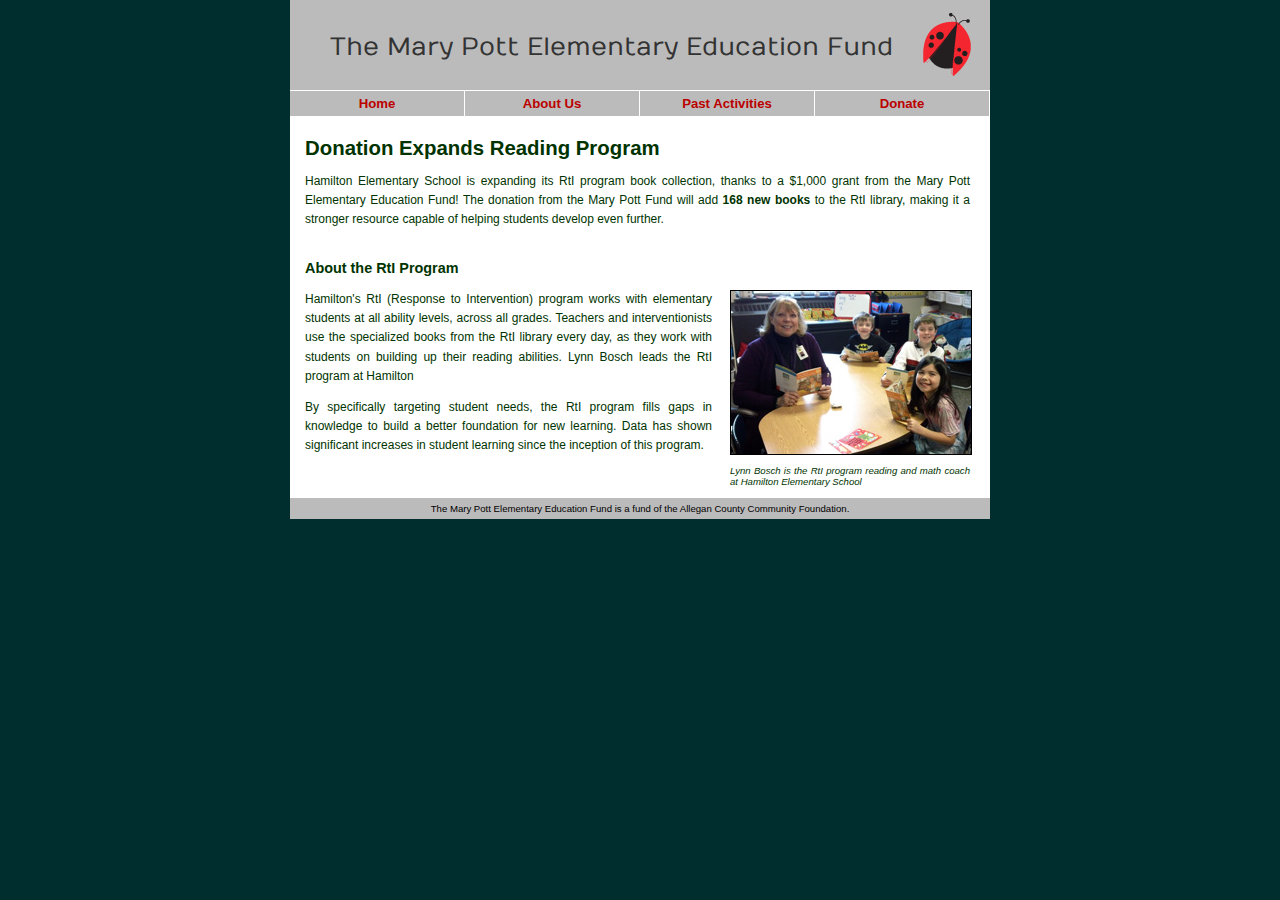
<file: index.html>
<!DOCTYPE html PUBLIC "-//W3C//DTD XHTML 1.0 Strict//EN" "http://www.w3.org/TR/xhtml1/DTD/xhtml1-strict.dtd">
<html xmlns="http://www.w3.org/1999/xhtml">
<head>
<meta http-equiv="Content-Type" content="text/html; charset=iso-8859-1" />
<title>Mary Pott Elementary Education Fund</title>
<link rel="stylesheet" href="style.css" type="text/css" />
<!-- <link href='http://fonts.googleapis.com/css?family=Snowburst+One' rel='stylesheet' type='text/css'>
<link href='http://fonts.googleapis.com/css?family=Averia+Libre' rel='stylesheet' type='text/css'> -->
<link href='http://fonts.googleapis.com/css?family=Quintessential|Junge|Rufina|Libre+Baskerville|Gilda+Display|Bitter|Averia+Libre|Alike|Tienne|Belleza|Capriola|ABeeZee|Signika+Negative|Numans' rel='stylesheet' type='text/css'>
</head>

<body>
<!-- Master Container: Centered and 700px wide -->
<div id="container">
    
    <!-- Site Top Header -->

    <div id="topheader">
    <span id="title">The Mary Pott Elementary Education Fund</span>
    <img class="topheader" src="images/ladybug.png" />
   </div>
	<!-- Site navigation buttons -->
	<div id="navcontainer">
        <span class="navitem"><a href="index.html">Home</a></span>
        <span class="navitem"><a href="about.html">About Us</a></span>
        <span class="navitem"><a href="past.html">Past Activities</a></span>
        <span class="navitem"><a href="donate.html">Donate</a></span>
    </div>
    <!-- End of Site Navigation Buttons -->
    
    <!-- Main content container -->
    <div id="main">

        <h1>Donation Expands Reading Program</h1>
            
        <p>Hamilton Elementary School is expanding its RtI program book collection, thanks to a $1,000 grant from the Mary Pott Elementary Education Fund!  The donation from the Mary Pott Fund will add <em>168 new books</em> to the RtI library, making it a stronger resource capable of helping students develop even further.</p>


        <h2>About the RtI Program</h2>

        <div id="captioned_photo">
                <img class="captioned_photo" src="images/rti_program_image.jpg" /><p class="captioned_photo">Lynn Bosch is the RtI program reading and math coach at Hamilton Elementary School</p>
        </div>

        <p>Hamilton's RtI (Response to Intervention) program works with elementary students at all ability levels, across all grades.  Teachers and interventionists use the specialized books from the RtI library every day, as they work with students on building up their reading abilities.  Lynn Bosch leads the RtI program at Hamilton</p>

        <p>By specifically targeting student needs, the RtI program fills gaps in knowledge to build a better foundation for new learning.  Data has shown significant increases in student learning since the inception of this program.</p>



    </div>
    <!-- End of main container -->
    
    <!-- Footer -->
    <div id="footer">
    The Mary Pott Elementary Education Fund is a fund of the Allegan County Community Foundation.
    </div>
    <!-- End of footer -->
</div>
<!-- End of master container -->

<script type="text/javascript">

  var _gaq = _gaq || [];
  _gaq.push(['_setAccount', 'UA-3737853-1']);
  _gaq.push(['_trackPageview']);

  (function() {
    var ga = document.createElement('script'); ga.type = 'text/javascript'; ga.async = true;
    ga.src = ('https:' == document.location.protocol ? 'https://ssl' : 'http://www') + '.google-analytics.com/ga.js';
    var s = document.getElementsByTagName('script')[0]; s.parentNode.insertBefore(ga, s);
  })();

</script>
</body>
</html>
</file>
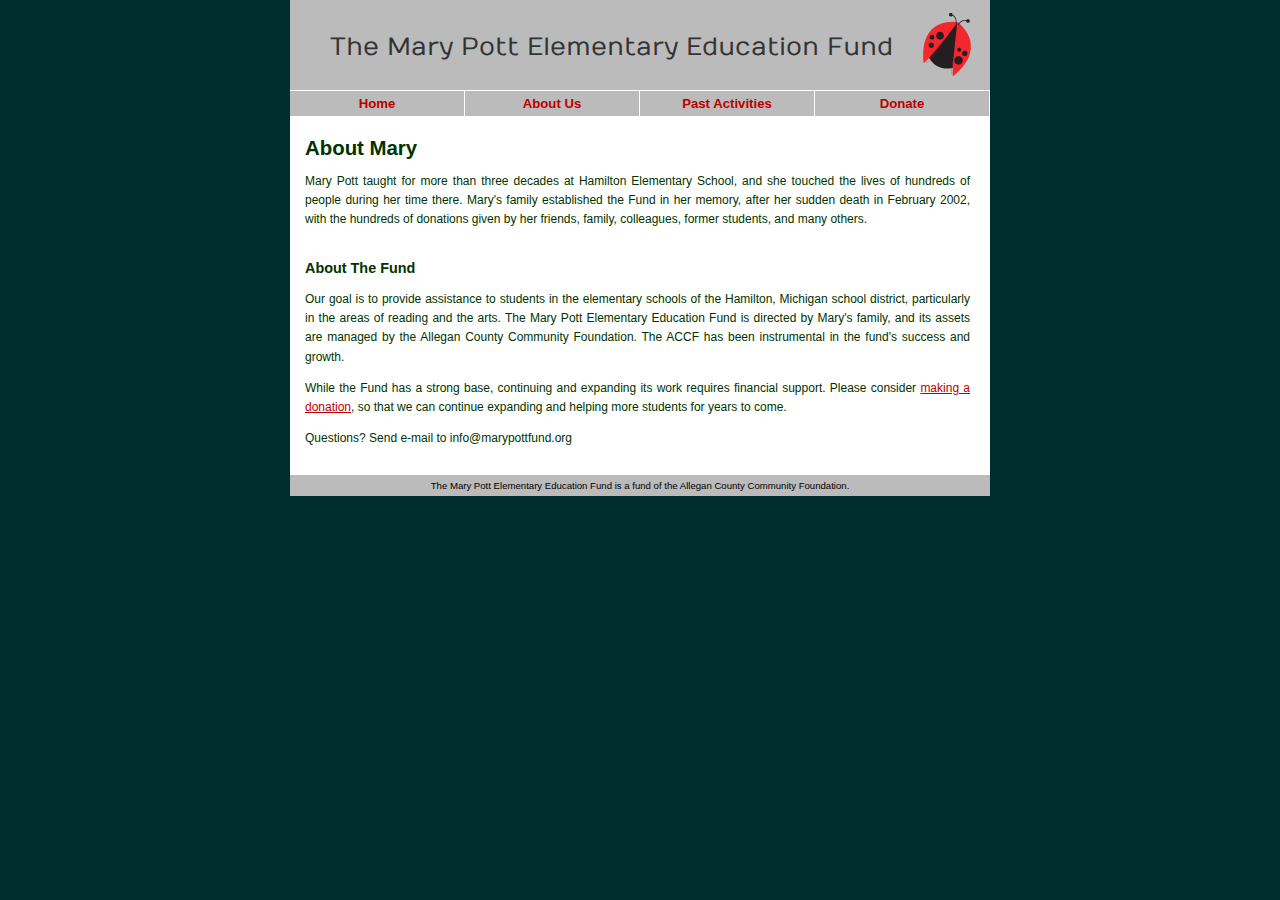
<file: about.html>
<!DOCTYPE html PUBLIC "-//W3C//DTD XHTML 1.0 Strict//EN" "http://www.w3.org/TR/xhtml1/DTD/xhtml1-strict.dtd">
<html xmlns="http://www.w3.org/1999/xhtml">
<head>
<meta http-equiv="Content-Type" content="text/html; charset=iso-8859-1" />
<title>Mary Pott Elementary Education Fund</title>
<link rel="stylesheet" href="style.css" type="text/css" />
<!-- <link href='http://fonts.googleapis.com/css?family=Snowburst+One' rel='stylesheet' type='text/css'>
<link href='http://fonts.googleapis.com/css?family=Averia+Libre' rel='stylesheet' type='text/css'> -->
<link href='http://fonts.googleapis.com/css?family=Quintessential|Junge|Rufina|Libre+Baskerville|Gilda+Display|Bitter|Averia+Libre|Alike|Tienne|Belleza|Capriola|ABeeZee|Signika+Negative|Numans' rel='stylesheet' type='text/css'>
</head>

<body>
<!-- Master Container: Centered and 700px wide -->
<div id="container">
    
    <!-- Site Top Header -->

    <div id="topheader">
    <span id="title">The Mary Pott Elementary Education Fund</span>
    <img class="topheader" src="images/ladybug.png" />
   </div>
	<!-- Site navigation buttons -->
    <div id="navcontainer">
        <span class="navitem"><a href="index.html">Home</a></span>
        <span class="navitem"><a href="about.html">About Us</a></span>
        <span class="navitem"><a href="past.html">Past Activities</a></span>
        <span class="navitem"><a href="donate.html">Donate</a></span>
    </div>

    <!-- End of Site Navigation Buttons -->
    

    <!-- Main content container -->
    <div id="main">

        <h1>About Mary</h1>

        <p>Mary Pott taught for more than three decades at Hamilton Elementary School, and she touched the lives of hundreds of people during her time there. Mary's family established the Fund in her memory, after her sudden death in February 2002, with the hundreds of donations given by her friends, family, colleagues, former students, and many others.</p>

        <h2>About The Fund</h2>
        <p>Our goal is to provide assistance to students in the elementary schools of the Hamilton, Michigan school district, particularly in the areas of reading and the arts.  The Mary Pott Elementary Education Fund is directed by Mary's family, and its assets are managed by the Allegan County Community Foundation. The ACCF has been instrumental in the fund's success and growth. </p>

        <p>While the Fund has a strong base, continuing and expanding its work requires financial support.  Please consider <a href="donate.html">making a donation</a>, so that we can continue expanding and helping more students for years to come.</p>

        <p>Questions? Send e-mail to info@marypottfund.org</p>

    </div>
    <!-- End of main container -->
    
    <!-- Footer -->
    <div id="footer">
    The Mary Pott Elementary Education Fund is a fund of the Allegan County Community Foundation.
    </div>
    <!-- End of footer -->
</div>
<!-- End of master container -->

<script type="text/javascript">

  var _gaq = _gaq || [];
  _gaq.push(['_setAccount', 'UA-3737853-1']);
  _gaq.push(['_trackPageview']);

  (function() {
    var ga = document.createElement('script'); ga.type = 'text/javascript'; ga.async = true;
    ga.src = ('https:' == document.location.protocol ? 'https://ssl' : 'http://www') + '.google-analytics.com/ga.js';
    var s = document.getElementsByTagName('script')[0]; s.parentNode.insertBefore(ga, s);
  })();

</script>

</body>
</html>
</file>
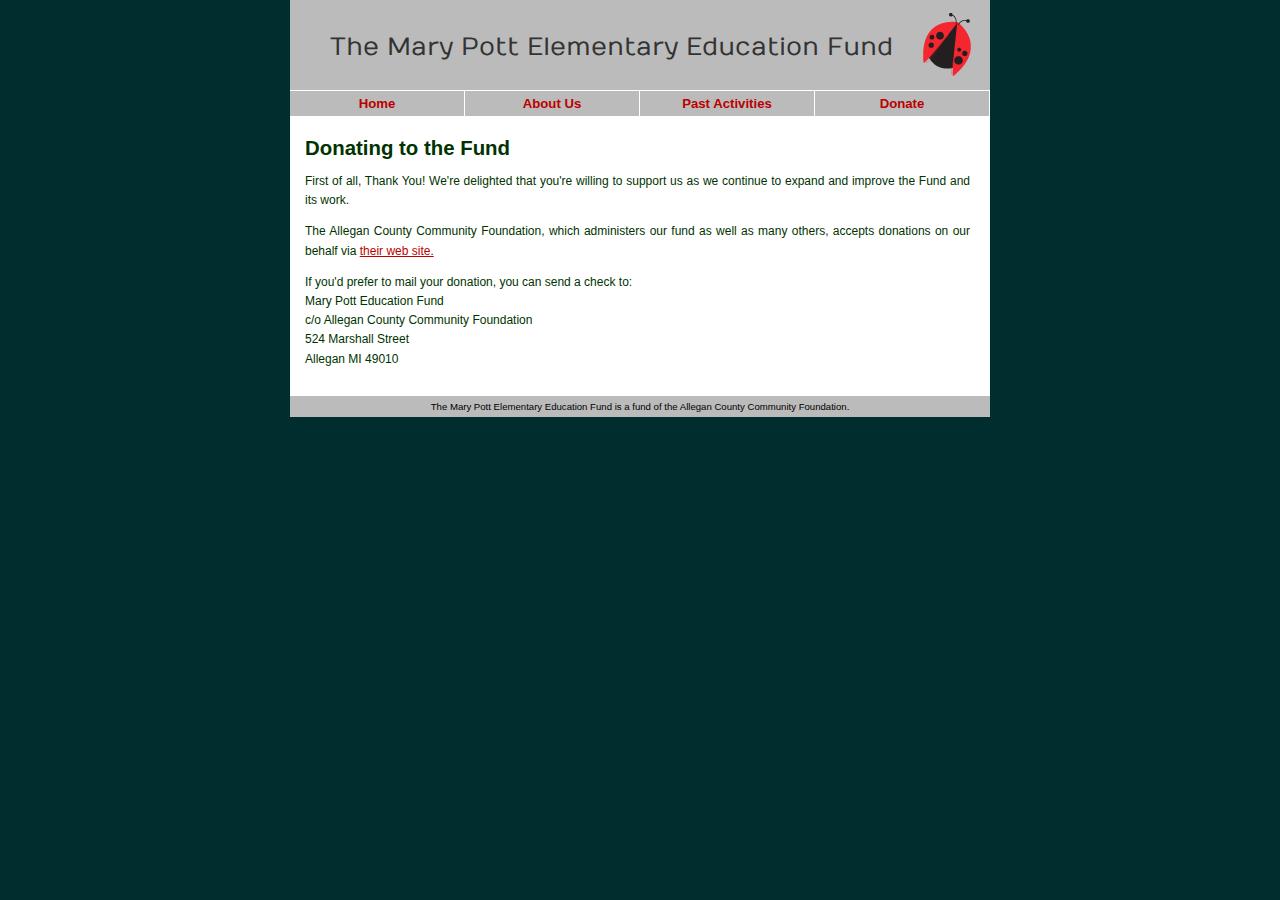
<file: donate.html>
<!DOCTYPE html PUBLIC "-//W3C//DTD XHTML 1.0 Strict//EN" "http://www.w3.org/TR/xhtml1/DTD/xhtml1-strict.dtd">
<html xmlns="http://www.w3.org/1999/xhtml">
<head>
<meta http-equiv="Content-Type" content="text/html; charset=iso-8859-1" />
<title>Mary Pott Elementary Education Fund</title>
<link rel="stylesheet" href="style.css" type="text/css" />
<!-- <link href='http://fonts.googleapis.com/css?family=Snowburst+One' rel='stylesheet' type='text/css'>
<link href='http://fonts.googleapis.com/css?family=Averia+Libre' rel='stylesheet' type='text/css'> -->
<link href='http://fonts.googleapis.com/css?family=Quintessential|Junge|Rufina|Libre+Baskerville|Gilda+Display|Bitter|Averia+Libre|Alike|Tienne|Belleza|Capriola|ABeeZee|Signika+Negative|Numans' rel='stylesheet' type='text/css'>
</head>

<body>
<!-- Master Container: Centered and 700px wide -->
<div id="container">
    
    <!-- Site Top Header -->

    <div id="topheader">
    <span id="title">The Mary Pott Elementary Education Fund</span>
    <img class="topheader" src="images/ladybug.png" />
   </div>
	<!-- Site navigation buttons -->
    <div id="navcontainer">
        <span class="navitem"><a href="index.html">Home</a></span>
        <span class="navitem"><a href="about.html">About Us</a></span>
        <span class="navitem"><a href="past.html">Past Activities</a></span>
        <span class="navitem"><a href="donate.html">Donate</a></span>
    </div>

    <!-- End of Site Navigation Buttons -->
    

    <!-- Main content container -->
    <div id="main">
                
        <h1>Donating to the Fund</h1>

        <p>First of all, Thank You! We're delighted that you're willing to support us as we continue to expand and improve the Fund and its work.</p>

        <p>The Allegan County Community Foundation, which administers our fund as well as many others, accepts donations on our behalf via <a href="http://alleganfoundation.org/giving.htm">their web site.</a></p>

        <p>If you'd prefer to mail your donation, you can send a check to:<br />
            Mary Pott Education Fund<br />
            c/o Allegan County Community Foundation<br />
            524 Marshall Street<br />
            Allegan MI 49010<br />
        </p>

    </div>
    <!-- End of main container -->
    
    <!-- Footer -->
    <div id="footer">
    The Mary Pott Elementary Education Fund is a fund of the Allegan County Community Foundation.
    </div>
    <!-- End of footer -->
</div>
<!-- End of master container -->

<script type="text/javascript">

  var _gaq = _gaq || [];
  _gaq.push(['_setAccount', 'UA-3737853-1']);
  _gaq.push(['_trackPageview']);

  (function() {
    var ga = document.createElement('script'); ga.type = 'text/javascript'; ga.async = true;
    ga.src = ('https:' == document.location.protocol ? 'https://ssl' : 'http://www') + '.google-analytics.com/ga.js';
    var s = document.getElementsByTagName('script')[0]; s.parentNode.insertBefore(ga, s);
  })();

</script>

</body>
</html>
</file>
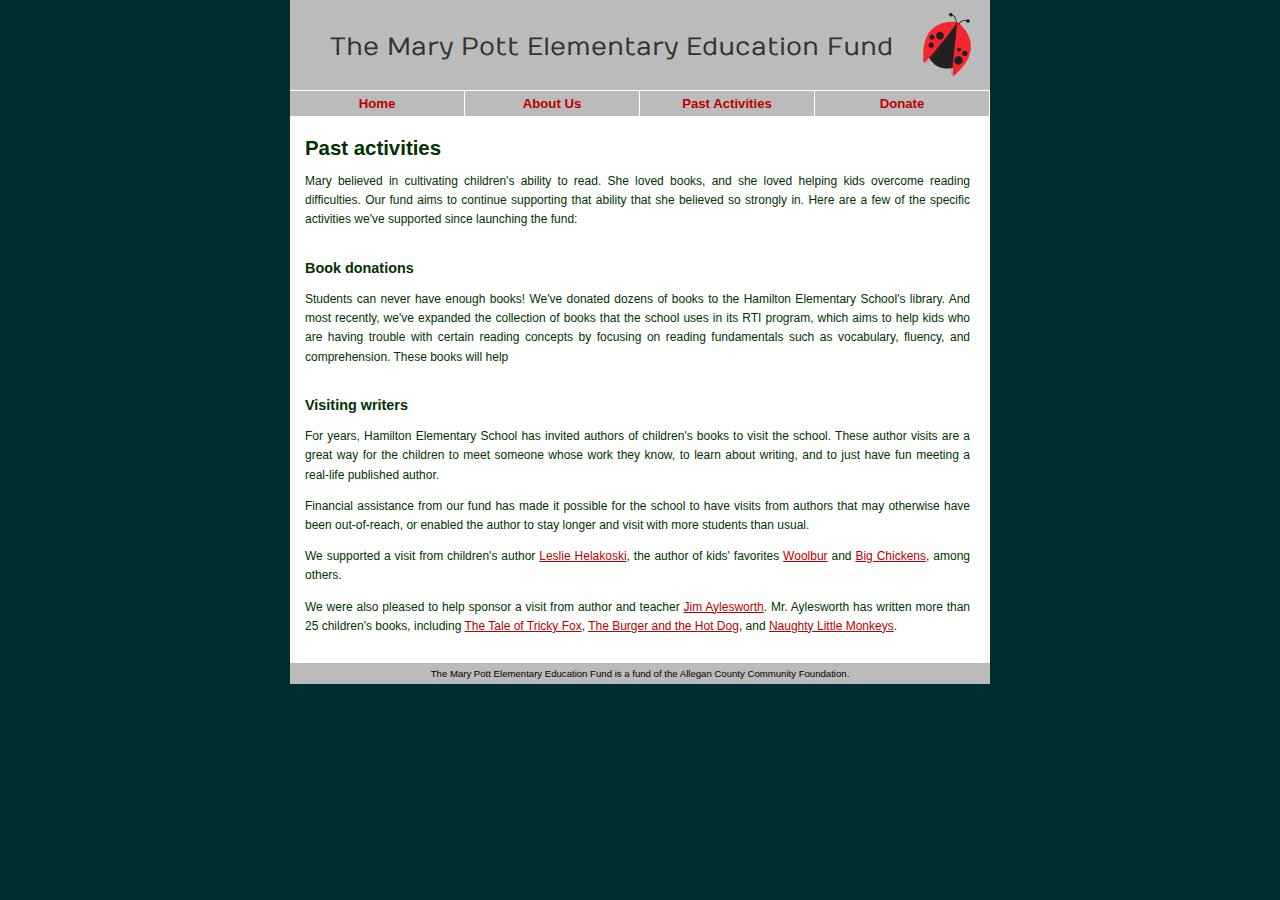
<file: past.html>
<!DOCTYPE html PUBLIC "-//W3C//DTD XHTML 1.0 Strict//EN" "http://www.w3.org/TR/xhtml1/DTD/xhtml1-strict.dtd">
<html xmlns="http://www.w3.org/1999/xhtml">
<head>
<meta http-equiv="Content-Type" content="text/html; charset=iso-8859-1" />
<title>Mary Pott Elementary Education Fund</title>
<link rel="stylesheet" href="style.css" type="text/css" />
<!-- <link href='http://fonts.googleapis.com/css?family=Snowburst+One' rel='stylesheet' type='text/css'>
<link href='http://fonts.googleapis.com/css?family=Averia+Libre' rel='stylesheet' type='text/css'> -->
<link href='http://fonts.googleapis.com/css?family=Quintessential|Junge|Rufina|Libre+Baskerville|Gilda+Display|Bitter|Averia+Libre|Alike|Tienne|Belleza|Capriola|ABeeZee|Signika+Negative|Numans' rel='stylesheet' type='text/css'>
</head>

<body>
<!-- Master Container: Centered and 700px wide -->
<div id="container">
    
    <!-- Site Top Header -->

    <div id="topheader">
    <span id="title">The Mary Pott Elementary Education Fund</span>
    <img class="topheader" src="images/ladybug.png" />
   </div>
	<!-- Site navigation buttons -->
    <div id="navcontainer">
        <span class="navitem"><a href="index.html">Home</a></span>
        <span class="navitem"><a href="about.html">About Us</a></span>
        <span class="navitem"><a href="past.html">Past Activities</a></span>
        <span class="navitem"><a href="donate.html">Donate</a></span>
    </div>

    <!-- End of Site Navigation Buttons -->
    

    <!-- Main content container -->
    <div id="main">
                
        <h1>Past activities</h1>
        <p>Mary believed in cultivating children's ability to read.  She loved books, and she loved helping kids overcome reading difficulties.  Our fund aims to continue supporting that ability that she believed so strongly in.  Here are a few of the specific activities we've supported since launching the fund:</p>

        <h2>Book donations</h2>
        <p>Students can never have enough books!  We've donated dozens of books to the Hamilton Elementary School's library.  And most recently, we've expanded the collection of books that the school uses in its RTI program, which aims to help kids who are having trouble with certain reading concepts by focusing on reading fundamentals such as vocabulary, fluency, and comprehension.  These books will help </p>


        <h2>Visiting writers</h2>
        <p>For years, Hamilton Elementary School has invited authors of children's books to visit the school.  These author visits are a great way for the children to meet someone whose work they know, to learn about writing, and to just have fun meeting a real-life published author.</p>

        <p>Financial assistance from our fund has made it possible for the school to have visits from authors that may otherwise have been out-of-reach, or enabled the author to stay longer and visit with more students than usual.</p>

        <p>We supported a visit from children's author <a href="http://www.helakoskibooks.com/">Leslie Helakoski</a>, the author of kids' favorites <a href="http://www.amazon.com/Woolbur-Leslie-Helakoski/dp/0060847263/ref=sr_1_1?ie=UTF8&qid=1361762458&sr=8-1&keywords=leslie+helakoski">Woolbur</a> and <a href="http://www.amazon.com/Big-Chickens-Leslie-Helakoski/dp/0756989132/ref=sr_1_4?ie=UTF8&qid=1361762458&sr=8-4&keywords=leslie+helakoski">Big Chickens</a>, among others.</p>  

        <p>We were also pleased to help sponsor a visit from author and teacher <a href="http://www.ayles.com/">Jim Aylesworth</a>.  Mr. Aylesworth has written more than 25 children's books, including <a href="http://www.amazon.com/Tale-Tricky-Fox-Jim-Aylesworth/dp/0439095433/ref=sr_1_1?s=books&ie=UTF8&qid=1361763061&sr=1-1&keywords=the+tale+of+tricky+fox">The Tale of Tricky Fox</a>, <a href="http://www.amazon.com/Burger-Hot-Dog-Jim-Aylesworth/dp/0689838972/ref=la_B001ILKH3K_1_9?ie=UTF8&qid=1361763114&sr=1-9">The Burger and the Hot Dog</a>, and <a href="http://www.amazon.com/Naughty-Little-Monkeys-Jim-Aylesworth/dp/0142405620/ref=sr_1_1?s=books&ie=UTF8&qid=1361763183&sr=1-1">Naughty Little Monkeys</a>.</p>

    </div>
    <!-- End of main container -->
    
    <!-- Footer -->
    <div id="footer">
    The Mary Pott Elementary Education Fund is a fund of the Allegan County Community Foundation.
    </div>
    <!-- End of footer -->
</div>
<!-- End of master container -->
<script type="text/javascript">

  var _gaq = _gaq || [];
  _gaq.push(['_setAccount', 'UA-3737853-1']);
  _gaq.push(['_trackPageview']);

  (function() {
    var ga = document.createElement('script'); ga.type = 'text/javascript'; ga.async = true;
    ga.src = ('https:' == document.location.protocol ? 'https://ssl' : 'http://www') + '.google-analytics.com/ga.js';
    var s = document.getElementsByTagName('script')[0]; s.parentNode.insertBefore(ga, s);
  })();

</script>
</script>

</body>
</html>
</file>
<file: style.css>
/* CSS Document - Author: nRain Designs */

body
{
	font-size: 12px;
	font-family: Verdana, Arial, Sans-Serif;
	margin: 0px;	
	padding-left:50%;
	/*background: url(images/bg.gif) center repeat-y;*/
	/*background-color: #777;*/
	background-color: #002e2e;
}


a 	{
	text-decoration: underline;
	color: #b00;
}


a:hover {
	text-decoration: underline; 
	/*color: #ccc;*/
}


em	{
	font-weight: bold;
	font-style: normal;
}


#container
{
	width: 700px;
	margin-left: -350px;
	background-color: #fff;
}


#topheader
{
	background-color: #bbb;
	height: 90px;
    text-align: left;
}

img.topheader
{	border: none;
	padding-top:  13px;
	padding-right: 1.6em;
	float: right;
}


#captioned_photo
{
	float: right;
	width: 240px;
	/*border-style: solid;*/
	/*border-width: 1px;*/
	/*background-color: #ccc;*/
	margin-left:  1.5em;
}


img.captioned_photo {
/*	margin: 10px;
	margin-top: 0px;*/
	/*border-style: solid;*/
	/*border-width: 2px;*/
	border-color: #000;
	margin-bottom:  10px;
	float: left;	
}

p.captioned_photo {
	font-size: 0.8em;
	font-style: italic;
	line-height: 1.2em;
}

#title
{
    font-size: 2.1em;
    color: #333;
    /*font-family: "Averia Libre", cursive;*/
    /*font-family: 'Quintessential', cursive;*/
	/*font-family: 'Junge', serif;*/
	/*font-family: 'Rufina', serif;*/
	/*font-family: 'Libre Baskerville', serif;*/
	/*font-family: 'Gilda Display', serif;*/
	/*font-family: 'Bitter', serif;*/
	/*font-family: 'Averia Libre', cursive;*/
	/*font-family: 'Alike', serif;*/
	/*font-family: 'Tienne', serif;*/
	/*font-family: 'Belleza', sans-serif;*/
	/*font-family: 'Capriola', sans-serif;*/
	/*font-family: 'ABeeZee', sans-serif;*/
	/*font-family: 'Signika Negative', sans-serif;*/
	font-family: 'Numans', sans-serif;

    position: relative; 
    /*height: 90px;*/
    top: 35%;
    margin-top: -45px;
    margin-left: 1.6em;

}

#navcontainer
{
	background-color: #bbb;
}

.navitem
{
	background-color: #bbb;
	padding: 5px;
	text-decoration: none;
	font-weight:bold;
	font-size: 1.1em;
	text-align:center;
	color: #333;
	width: 164px;
	margin-top:1px;
	margin-right:1px;
	float:left;
}

.navitem a {
	text-decoration: none;
}


/*a.navitem

	{
		text-decoration: none;
	}

*/
/*.navitem:hover	{
	background-color: #990000;
}
*/
#main
{
	padding:15px;
	width: 95%;
	text-align:justify;
	color:#003300;
	line-height: 1.6em;
}

#scrolling
{
	width:680px;
	border:1px solid #003300;
	float:right;
	margin-top:10px;
	margin-right: 0px;
	margin-left: 0px;
	padding: 3px;
	text-align:left;fimg
	clear:both;
	margin-bottom: 10px;
}

h1
{
	font-size:1.7em;
	font-weight:bold;
	padding-top: 1em;
}


h2
{
	font-size:1.2em;
	font-weight:bold;
	padding-top:1.2em;
}


h3
{
	font-size:1.0em;
	font-weight:bold;
	padding-top:1.2em;
}



#footer
{
	background-color:#bbb;
	color: #000;
	text-align:center;
	font-size: 0.8em;
	/*vertical-align:middle;*/
	/*height: 20px;*/
	padding-top:5px;
	padding-bottom: 5px;
	clear:both;	
}

img
{
	border: 1px solid #fff;
}
</file>
